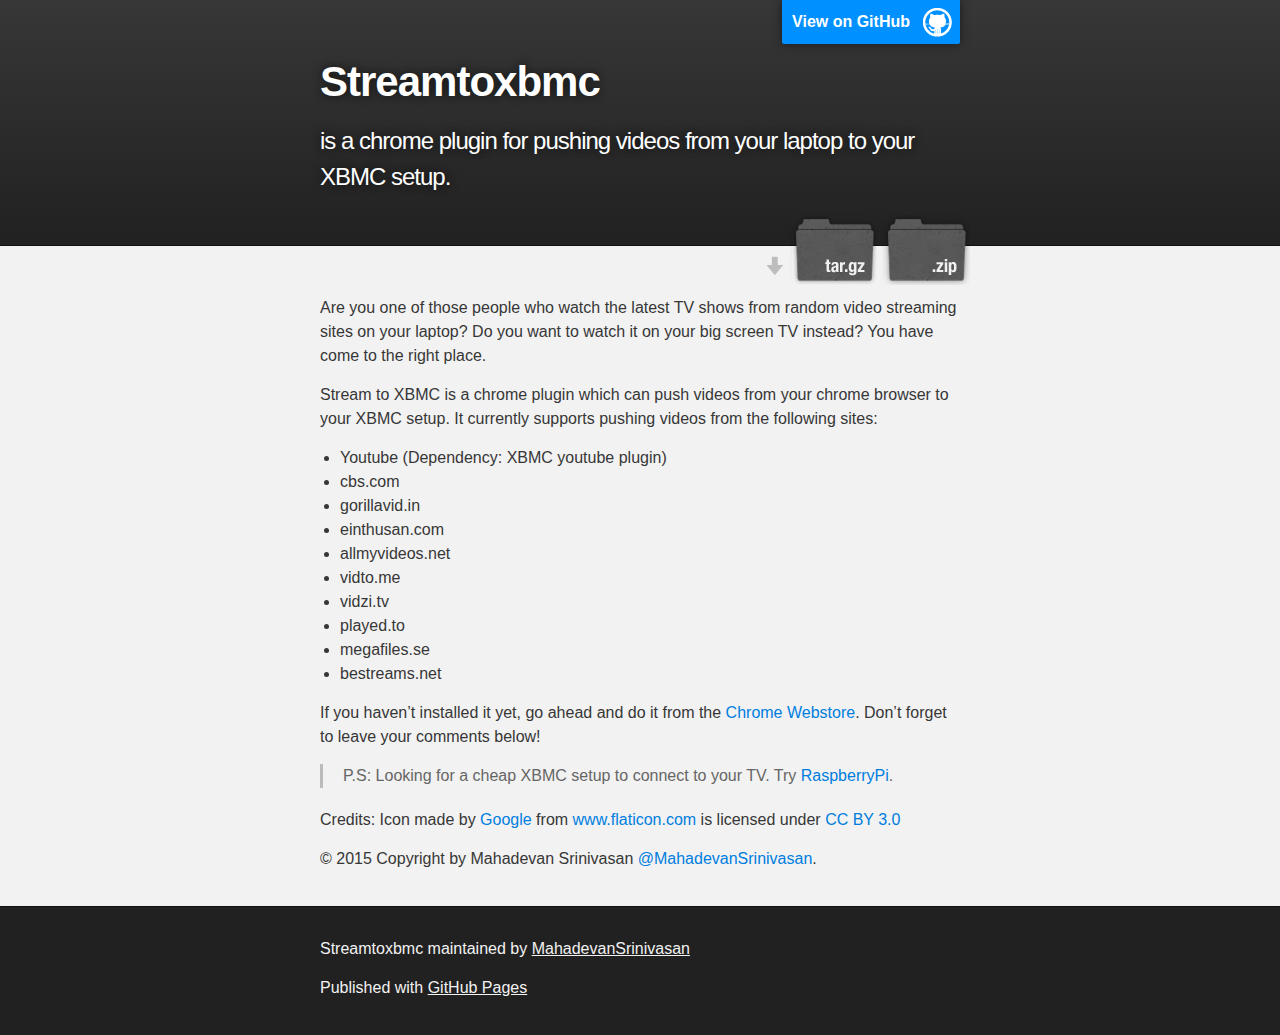
<file: index.html>
<!DOCTYPE html>
<html>

  <head>
    <meta charset='utf-8'>
    <meta http-equiv="X-UA-Compatible" content="chrome=1">
    <meta name="description" content="Streamtoxbmc : is a chrome plugin for pushing videos from your laptop to your XBMC setup.">

    <link rel="stylesheet" type="text/css" media="screen" href="stylesheets/stylesheet.css">

    <title>Streamtoxbmc</title>
  </head>

  <body>

    <!-- HEADER -->
    <div id="header_wrap" class="outer">
        <header class="inner">
          <a id="forkme_banner" href="https://github.com/MahadevanSrinivasan/streamtoxbmc">View on GitHub</a>

          <h1 id="project_title">Streamtoxbmc</h1>
          <h2 id="project_tagline">is a chrome plugin for pushing videos from your laptop to your XBMC setup.</h2>

            <section id="downloads">
              <a class="zip_download_link" href="https://github.com/MahadevanSrinivasan/streamtoxbmc/zipball/master">Download this project as a .zip file</a>
              <a class="tar_download_link" href="https://github.com/MahadevanSrinivasan/streamtoxbmc/tarball/master">Download this project as a tar.gz file</a>
            </section>
        </header>
    </div>

    <!-- MAIN CONTENT -->
    <div id="main_content_wrap" class="outer">
      <section id="main_content" class="inner">
        <p>Are you one of those people who watch the latest TV shows from random video streaming sites on your laptop? Do you want to watch it on your big screen TV instead? You have come to the right place.</p>

<p>Stream to XBMC is a chrome plugin which can push videos from your chrome browser to your XBMC setup. It currently supports pushing videos from the following sites:</p>

<ul>
<li>Youtube (Dependency: XBMC youtube plugin)</li>
<li>cbs.com</li>
<li>gorillavid.in</li>
<li>einthusan.com</li>
<li>allmyvideos.net</li>
<li>vidto.me</li>
<li>vidzi.tv</li>
<li>played.to</li>
<li>megafiles.se</li>
<li>bestreams.net</li>
</ul>

<p>If you haven’t installed it yet, go ahead and do it from the <a href="https://chrome.google.com/webstore/detail/stream-to-xbmc/acjnpiepgaicjaeiphocgkekciflonfi">Chrome Webstore</a>. Don’t forget to leave your comments below!</p>

<blockquote>
<p>P.S: Looking for a cheap XBMC setup to connect to your TV. Try <a href="http://www.raspberrypi.org/">RaspberryPi</a>.</p>
</blockquote>

<p>Credits: Icon made by <a href="http://www.google.com/">Google</a> from <a href="www.flaticon.com">www.flaticon.com</a> is licensed under <a href="http://creativecommons.org/licenses/by/3.0/">CC BY 3.0</a></p>

<p>© 2015 Copyright by Mahadevan Srinivasan <a href="https://github.com/MahadevanSrinivasan" class="user-mention">@MahadevanSrinivasan</a>.</p>
      </section>
    </div>

    <!-- FOOTER  -->
    <div id="footer_wrap" class="outer">
      <footer class="inner">
        <p class="copyright">Streamtoxbmc maintained by <a href="https://github.com/MahadevanSrinivasan">MahadevanSrinivasan</a></p>
        <p>Published with <a href="https://pages.github.com">GitHub Pages</a></p>
      </footer>
    </div>

    

  </body>
</html>
</file>
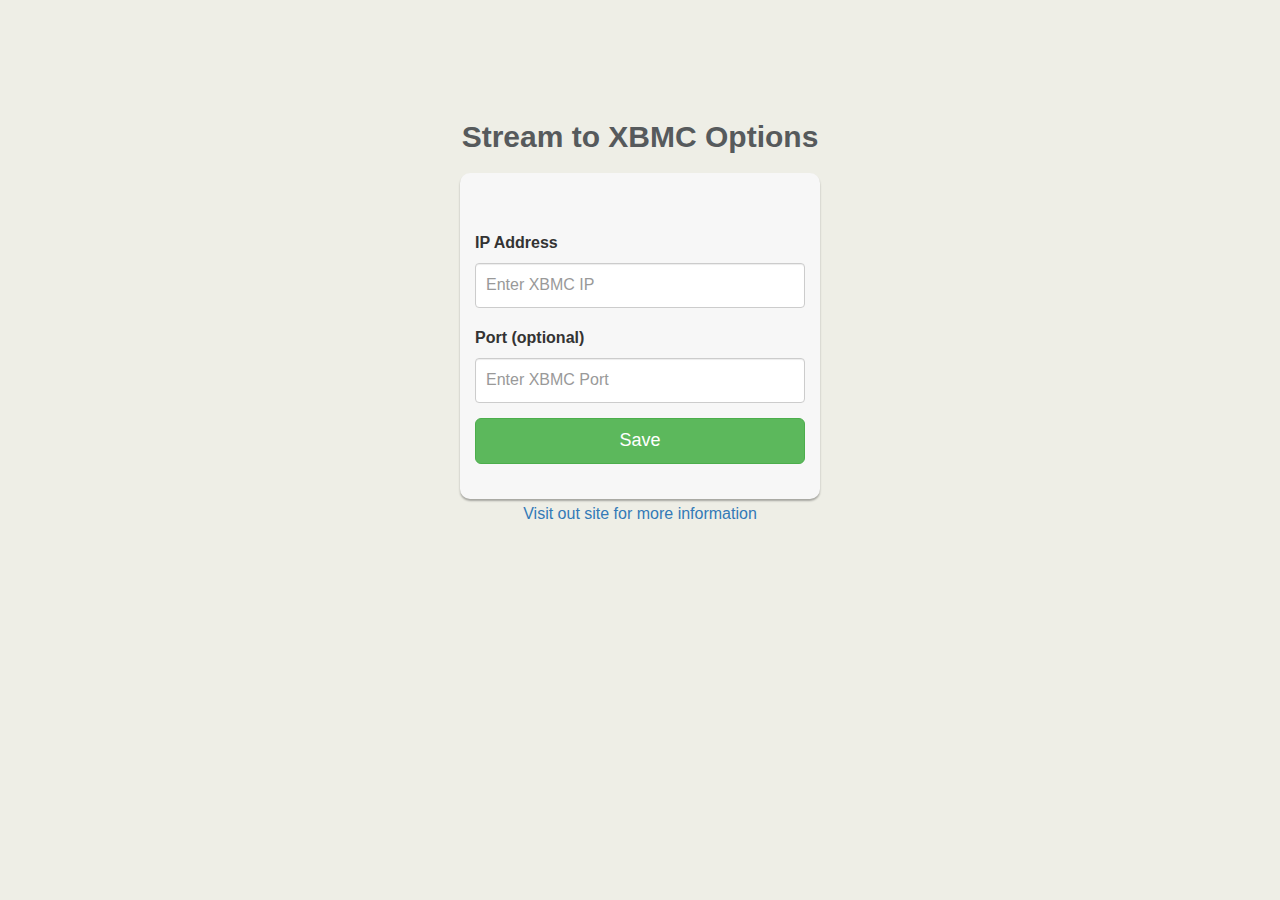
<file: options.html>
<html>
<head>
  <title>Stream to XBMC Options</title>
  <link href="bootstrap.min.css" rel="stylesheet" type="text/css">
  <link href="style.css" rel="stylesheet" type="text/css">
</head>

<body>
  <div class="container">
    <div class="row">
      <div class="col-sm-6 col-md-4 col-md-offset-4">
        <h1 class="text-center">Stream to XBMC Options</h1>
        <div class="account-wall">
          <form class="form-signin">
            <div class="form-group">
              <label for="ip">IP Address</label>
              <input type="text" class="form-control" id="ip" placeholder="Enter XBMC IP">
            </div>
            <div class="form-group">
              <label for="port">Port (optional)</label>
              <input type="text" class="form-control" id="port" placeholder="Enter XBMC Port">
            </div>
            <button class="btn btn-lg btn-success btn-block" id="save">Save</button>
          </form>
        </div>
      </div>
    </div>
    <div class="row">
      <div class="col-sm-6 col-md-4 col-md-offset-4">
        <div class="site text-center" target="_blank"><a href="http://streamtoxbmc.tumblr.com/">Visit out site for more information</a></div>
      </div>
    </div>
  </div>
</body>

<script src="options.js"></script>



</html>
</file>
<file: stylesheets/stylesheet.css>
/*******************************************************************************
Slate Theme for GitHub Pages
by Jason Costello, @jsncostello
*******************************************************************************/

@import url(pygment_trac.css);

/*******************************************************************************
MeyerWeb Reset
*******************************************************************************/

html, body, div, span, applet, object, iframe,
h1, h2, h3, h4, h5, h6, p, blockquote, pre,
a, abbr, acronym, address, big, cite, code,
del, dfn, em, img, ins, kbd, q, s, samp,
small, strike, strong, sub, sup, tt, var,
b, u, i, center,
dl, dt, dd, ol, ul, li,
fieldset, form, label, legend,
table, caption, tbody, tfoot, thead, tr, th, td,
article, aside, canvas, details, embed,
figure, figcaption, footer, header, hgroup,
menu, nav, output, ruby, section, summary,
time, mark, audio, video {
  margin: 0;
  padding: 0;
  border: 0;
  font: inherit;
  vertical-align: baseline;
}

/* HTML5 display-role reset for older browsers */
article, aside, details, figcaption, figure,
footer, header, hgroup, menu, nav, section {
  display: block;
}

ol, ul {
  list-style: none;
}

table {
  border-collapse: collapse;
  border-spacing: 0;
}

/*******************************************************************************
Theme Styles
*******************************************************************************/

body {
  box-sizing: border-box;
  color:#373737;
  background: #212121;
  font-size: 16px;
  font-family: 'Myriad Pro', Calibri, Helvetica, Arial, sans-serif;
  line-height: 1.5;
  -webkit-font-smoothing: antialiased;
}

h1, h2, h3, h4, h5, h6 {
  margin: 10px 0;
  font-weight: 700;
  color:#222222;
  font-family: 'Lucida Grande', 'Calibri', Helvetica, Arial, sans-serif;
  letter-spacing: -1px;
}

h1 {
  font-size: 36px;
  font-weight: 700;
}

h2 {
  padding-bottom: 10px;
  font-size: 32px;
  background: url('../images/bg_hr.png') repeat-x bottom;
}

h3 {
  font-size: 24px;
}

h4 {
  font-size: 21px;
}

h5 {
  font-size: 18px;
}

h6 {
  font-size: 16px;
}

p {
  margin: 10px 0 15px 0;
}

footer p {
  color: #f2f2f2;
}

a {
  text-decoration: none;
  color: #007edf;
  text-shadow: none;

  transition: color 0.5s ease;
  transition: text-shadow 0.5s ease;
  -webkit-transition: color 0.5s ease;
  -webkit-transition: text-shadow 0.5s ease;
  -moz-transition: color 0.5s ease;
  -moz-transition: text-shadow 0.5s ease;
  -o-transition: color 0.5s ease;
  -o-transition: text-shadow 0.5s ease;
  -ms-transition: color 0.5s ease;
  -ms-transition: text-shadow 0.5s ease;
}

a:hover, a:focus {text-decoration: underline;}

footer a {
  color: #F2F2F2;
  text-decoration: underline;
}

em {
  font-style: italic;
}

strong {
  font-weight: bold;
}

img {
  position: relative;
  margin: 0 auto;
  max-width: 739px;
  padding: 5px;
  margin: 10px 0 10px 0;
  border: 1px solid #ebebeb;

  box-shadow: 0 0 5px #ebebeb;
  -webkit-box-shadow: 0 0 5px #ebebeb;
  -moz-box-shadow: 0 0 5px #ebebeb;
  -o-box-shadow: 0 0 5px #ebebeb;
  -ms-box-shadow: 0 0 5px #ebebeb;
}

p img {
  display: inline;
  margin: 0;
  padding: 0;
  vertical-align: middle;
  text-align: center;
  border: none;
}

pre, code {
  width: 100%;
  color: #222;
  background-color: #fff;

  font-family: Monaco, "Bitstream Vera Sans Mono", "Lucida Console", Terminal, monospace;
  font-size: 14px;

  border-radius: 2px;
  -moz-border-radius: 2px;
  -webkit-border-radius: 2px;
}

pre {
  width: 100%;
  padding: 10px;
  box-shadow: 0 0 10px rgba(0,0,0,.1);
  overflow: auto;
}

code {
  padding: 3px;
  margin: 0 3px;
  box-shadow: 0 0 10px rgba(0,0,0,.1);
}

pre code {
  display: block;
  box-shadow: none;
}

blockquote {
  color: #666;
  margin-bottom: 20px;
  padding: 0 0 0 20px;
  border-left: 3px solid #bbb;
}


ul, ol, dl {
  margin-bottom: 15px
}

ul {
  list-style-position: inside;
  list-style: disc;
  padding-left: 20px;
}

ol {
  list-style-position: inside;
  list-style: decimal;
  padding-left: 20px;
}

dl dt {
  font-weight: bold;
}

dl dd {
  padding-left: 20px;
  font-style: italic;
}

dl p {
  padding-left: 20px;
  font-style: italic;
}

hr {
  height: 1px;
  margin-bottom: 5px;
  border: none;
  background: url('../images/bg_hr.png') repeat-x center;
}

table {
  border: 1px solid #373737;
  margin-bottom: 20px;
  text-align: left;
 }

th {
  font-family: 'Lucida Grande', 'Helvetica Neue', Helvetica, Arial, sans-serif;
  padding: 10px;
  background: #373737;
  color: #fff;
 }

td {
  padding: 10px;
  border: 1px solid #373737;
 }

form {
  background: #f2f2f2;
  padding: 20px;
}

/*******************************************************************************
Full-Width Styles
*******************************************************************************/

.outer {
  width: 100%;
}

.inner {
  position: relative;
  max-width: 640px;
  padding: 20px 10px;
  margin: 0 auto;
}

#forkme_banner {
  display: block;
  position: absolute;
  top:0;
  right: 10px;
  z-index: 10;
  padding: 10px 50px 10px 10px;
  color: #fff;
  background: url('../images/blacktocat.png') #0090ff no-repeat 95% 50%;
  font-weight: 700;
  box-shadow: 0 0 10px rgba(0,0,0,.5);
  border-bottom-left-radius: 2px;
  border-bottom-right-radius: 2px;
}

#header_wrap {
  background: #212121;
  background: -moz-linear-gradient(top, #373737, #212121);
  background: -webkit-linear-gradient(top, #373737, #212121);
  background: -ms-linear-gradient(top, #373737, #212121);
  background: -o-linear-gradient(top, #373737, #212121);
  background: linear-gradient(top, #373737, #212121);
}

#header_wrap .inner {
  padding: 50px 10px 30px 10px;
}

#project_title {
  margin: 0;
  color: #fff;
  font-size: 42px;
  font-weight: 700;
  text-shadow: #111 0px 0px 10px;
}

#project_tagline {
  color: #fff;
  font-size: 24px;
  font-weight: 300;
  background: none;
  text-shadow: #111 0px 0px 10px;
}

#downloads {
  position: absolute;
  width: 210px;
  z-index: 10;
  bottom: -40px;
  right: 0;
  height: 70px;
  background: url('../images/icon_download.png') no-repeat 0% 90%;
}

.zip_download_link {
  display: block;
  float: right;
  width: 90px;
  height:70px;
  text-indent: -5000px;
  overflow: hidden;
  background: url(../images/sprite_download.png) no-repeat bottom left;
}

.tar_download_link {
  display: block;
  float: right;
  width: 90px;
  height:70px;
  text-indent: -5000px;
  overflow: hidden;
  background: url(../images/sprite_download.png) no-repeat bottom right;
  margin-left: 10px;
}

.zip_download_link:hover {
  background: url(../images/sprite_download.png) no-repeat top left;
}

.tar_download_link:hover {
  background: url(../images/sprite_download.png) no-repeat top right;
}

#main_content_wrap {
  background: #f2f2f2;
  border-top: 1px solid #111;
  border-bottom: 1px solid #111;
}

#main_content {
  padding-top: 40px;
}

#footer_wrap {
  background: #212121;
}



/*******************************************************************************
Small Device Styles
*******************************************************************************/

@media screen and (max-width: 480px) {
  body {
    font-size:14px;
  }

  #downloads {
    display: none;
  }

  .inner {
    min-width: 320px;
    max-width: 480px;
  }

  #project_title {
  font-size: 32px;
  }

  h1 {
    font-size: 28px;
  }

  h2 {
    font-size: 24px;
  }

  h3 {
    font-size: 21px;
  }

  h4 {
    font-size: 18px;
  }

  h5 {
    font-size: 14px;
  }

  h6 {
    font-size: 12px;
  }

  code, pre {
    min-width: 320px;
    max-width: 480px;
    font-size: 11px;
  }

}
</file>
<file: style.css>
html, body {
    background-color: #EEEEE6;
    font-family: sans-serif;
    font-size: 16px;
    font-weight: 400;
    line-height: 30px;
}

body { padding-top: 100px; }

h1 {
font-family: sans-serif;
font-weight: bold;
font-size: 30px;
line-height: 1.1;
color: #565a5c;
-webkit-font-smoothing: antialiased;
}

.account-wall
{
margin-top: 20px;
padding: 40px 0px 20px 0px;
background-color: #f7f7f7;
-moz-box-shadow: 0px 2px 2px rgba(0, 0, 0, 0.3);
-webkit-box-shadow: 0px 2px 2px rgba(0, 0, 0, 0.3);
box-shadow: 0px 2px 2px rgba(0, 0, 0, 0.3);
border-radius: 10px;
}


.form-signin .form-control
{
position: relative;
font-size: 16px;
height: auto;
padding: 10px;
-webkit-box-sizing: border-box;
-moz-box-sizing: border-box;
box-sizing: border-box;
}


.form-signin
{
max-width: 600px;
padding: 15px;
margin: 0 auto;
}

/* REQUIRED */
.page-alerts {
    margin-bottom: 20px;
}

.page-alerts .page-alert {
    border-radius: 0;
    margin-bottom: 0;
}
</file>
